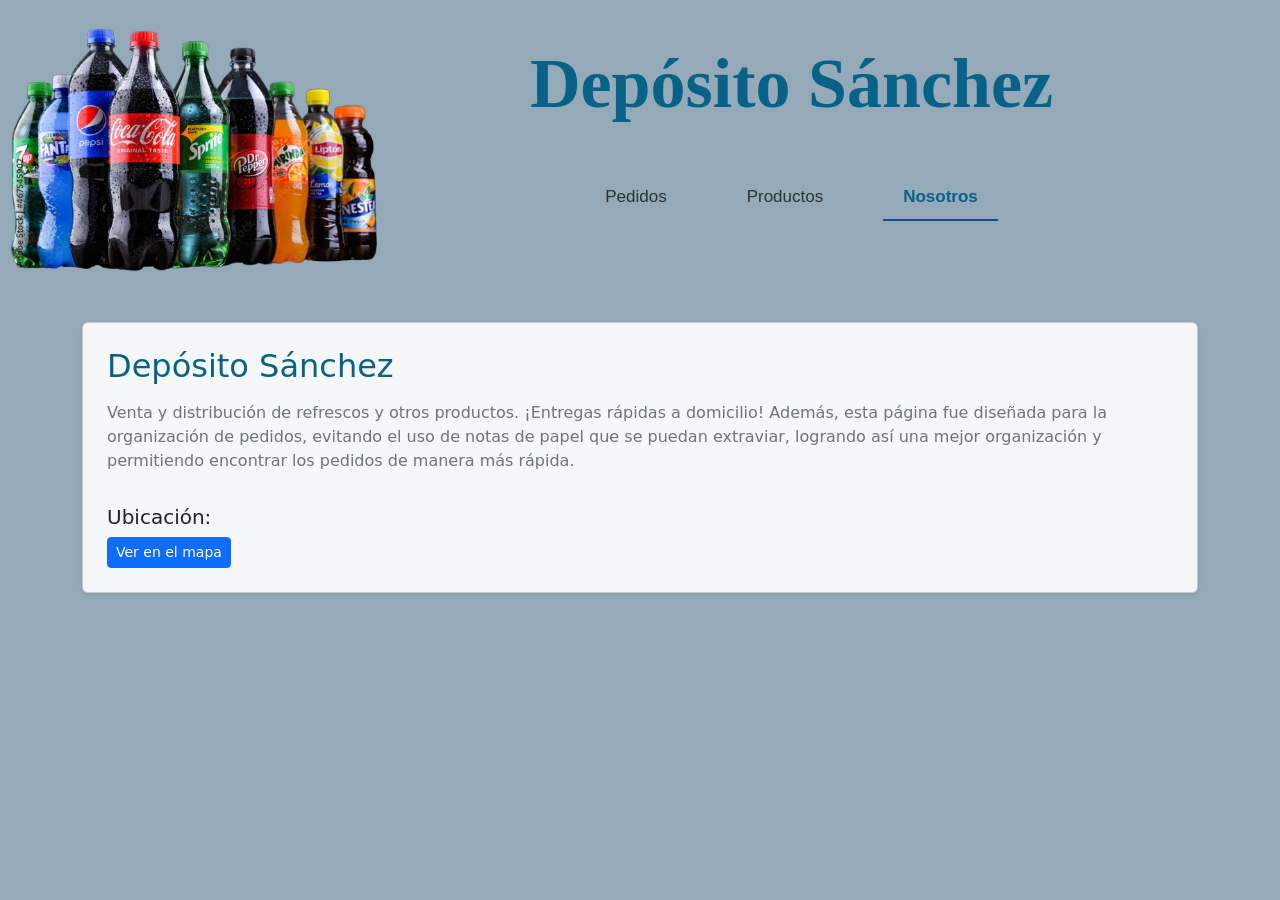
<file: nosotros.html>
<!DOCTYPE html>
<html lang="es">
<head>
    <meta charset="UTF-8">
    <meta name="viewport" content="width=device-width, initial-scale=1.0">
    <link href="https://cdn.jsdelivr.net/npm/bootstrap@5.3.8/dist/css/bootstrap.min.css" rel="stylesheet" integrity="sha384-sRIl4kxILFvY47J16cr9ZwB07vP4J8+LH7qKQnuqkuIAvNWLzeN8tE5YBujZqJLB" crossorigin="anonymous">
    <title>Nosotros - Depósito Sánchez</title>
    <link rel="stylesheet" href="css/estilos.css">
</head>
<body style="background-color: #64849ab0;">
    <br>
    
    <div class="encabezado">
        <img src="recursos/jpg-removebg-preview.png" alt="Logo1" class="logo">
        <div class="marca">
            <h1 class="nombre">Depósito Sánchez</h1>
            <ul class="nav nav-underline">
                <li class="nav-item">
                    <a class="nav-link" href="index.html">Pedidos</a>
                </li>
                <li class="nav-item">
                    <a class="nav-link" href="tienda.html">Productos</a>
                </li>
                <li class="nav-item">
                    <a class="nav-link active" aria-current="page" href="nosotros.html">Nosotros</a>
                </li>
            </ul>
        </div>
    </div>

    <div class="container mt-5 mb-5">
        <div class="card shadow-sm p-4" style="background-color: rgba(255, 255, 255, 0.9);">
            <h2 class="mb-3" style="color: #086288;">Depósito Sánchez</h2>
            <p class="text-secondary">
    Venta y distribución de refrescos y otros productos. ¡Entregas rápidas a domicilio! 
    Además, esta página fue diseñada para la organización de pedidos, evitando el uso de notas de papel que se puedan extraviar, 
    logrando así una mejor organización y permitiendo encontrar los pedidos de manera más rápida.
</p>
            
            <h5 class="mt-3 text-dark">Ubicación:</h5>            
            <div>
                <a href="https://maps.app.goo.gl/udw4ue4ScmtPvLWL9" target="_blank" class="btn btn-primary btn-sm">
                    Ver en el mapa
                </a>
            </div>
        </div>
    </div>

    <script src="https://cdn.jsdelivr.net/npm/bootstrap@5.3.8/dist/js/bootstrap.bundle.min.js" integrity="sha384-FKyoEForCGlyvwx9Hj09JcYn3nv7wiPVlz7YYwJrWVcXK/BmnVDxM+D2scQbITxI" crossorigin="anonymous"></script>
</body>
</html>
</file>
<file: css/estilos.css>
.nav-underline {
    padding: 10px 35px; /*espacio inferior de 10px arriba y abajo y 35px a los lados*/
    gap: 35px; /*separación de 35px entre cada elemento*/
    font-family: Arial, sans-serif;
    width: 100%; /*hace que el menú ocupe todo el ancho*/
    box-sizing: border-box; /*relleno y el borde*/
    border-bottom: none; /*elimina el borde inferior*/
}

.nav-underline .nav-link {
    color: #2c3136;
    font-size: 17px;
    font-weight: 500;
    padding: 10px 20px;
    transition: all 0.3s ease;
    border-radius: 8px 8px 0 0;
}

.nav-underline .nav-link:hover {
   color: #ffffff;
background-color: #086288;
}

.nav-underline .nav-link.active {
    color: #086288;
    font-weight: bold;
    border-bottom: 2px solid #194c87;
    background-color: transparent;
}

.nav-underline .nav-link.disabled {
    color: #adb5bd;
}






.encabezado {
    display: flex;
    align-items: center;
    gap: 30px;
}

.nav-underline {
    display: flex; /*acomoda los elementos en una misma fila, uno al lado del otro*/
    align-items: center;
    padding: 35px;
    gap: 40px; /*deja 40 píxeles de separación entre los elementos*/
    margin-top: 5px;
    border-bottom: none;
    width: auto;
    
}

.logo {
    width: 500px; /*ancho*/
    height: 250px; /*altura*/
    object-fit: contain; /*hace que la imagen se ajuste sin deformarse*/
}

.nombre {
    font-size: 70px;
    color: #086288;
    font-weight: bold;
    white-space: nowrap;
    font-family:Cambria, Cochin, Georgia, Times, 'Times New Roman', serif ;
    text-align: center;

}

.marca {
    display: flex;
    flex-direction: column;
    align-items: center;
}




/*Estilo de tarjeta*/
.pedido-tarjeta {
    background-color: white;
    padding: 20px;
    margin-bottom: 15px;
    border-radius: 12px;
    box-shadow: 0 2px 8px rgba(0,0,0,0.12);
}

.pedido-nombre {
    font-size: 22px;
    font-weight: bold;
    color: #086288;
    margin-bottom: 10px;
}

.pedido-acciones {
    display: flex;
    gap: 10px;
    margin-top: 15px;
}

.btn-editar {
    background-color: #086288;
    color: white;
    border: none;
    padding: 8px 18px;
    border-radius: 6px;
}

.btn-eliminar {
    background-color: #dc3545;
    color: white;
    border: none;
    padding: 8px 18px;
    border-radius: 6px;
}
</file>
